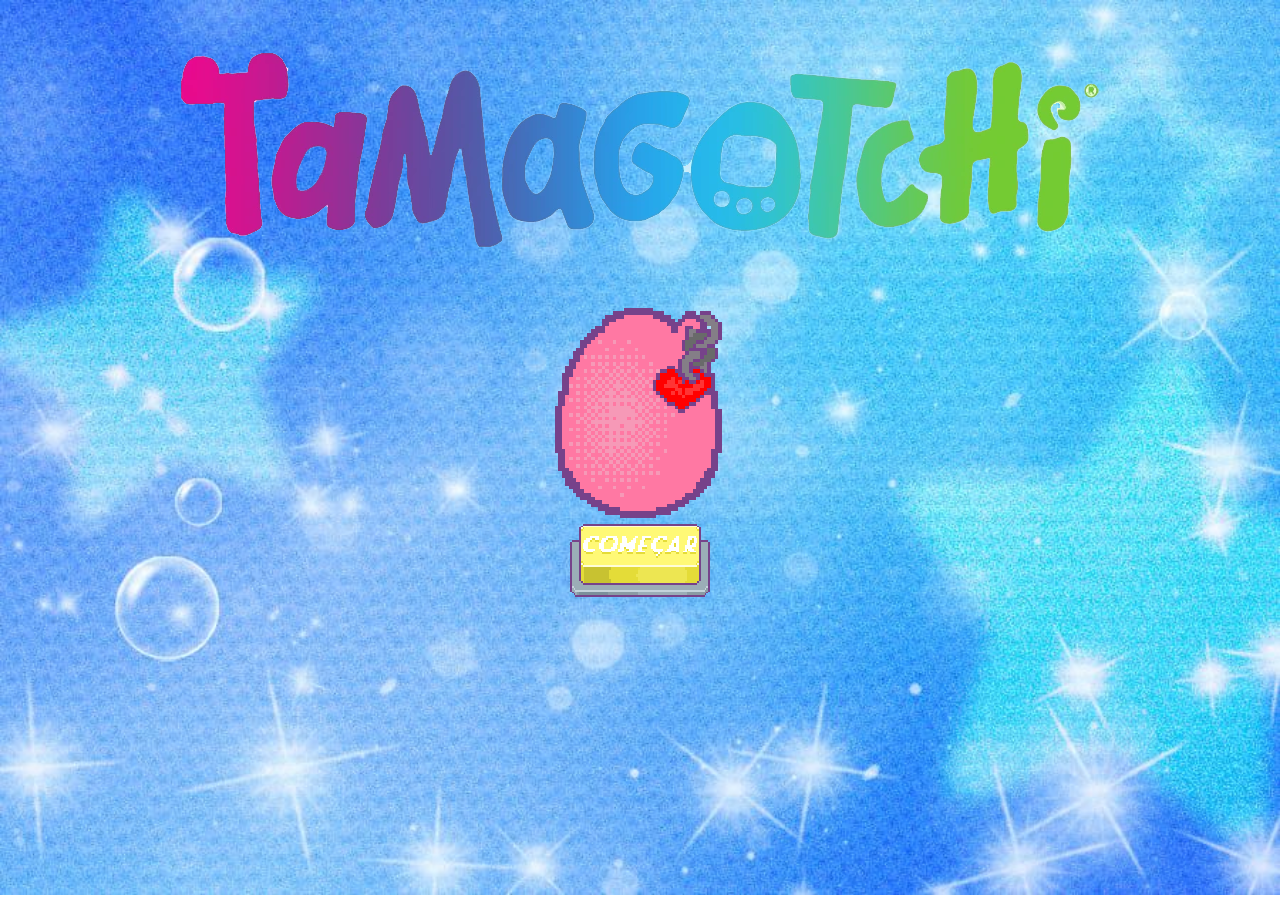
<file: index.html>
<!DOCTYPE html>
<html lang="pt-br">
<head>
  <meta charset="UTF-8">
  <meta name="viewport" content="width=device-width, initial-scale=1.0">
  <title>Tamagotchi</title>
  <link rel="stylesheet" href="/styles/index.css">
</head>

<body>
  <main>
    <audio controls autoplay class="musica-tela-de-inicio" src="/midia/03 - Definitely Our Town.mp3"></audio>

    <audio controls class="som-botao" src="/midia/button-9(chosic.com).mp3"></audio>

    <div>
      <img src="/img/logos/tama-logo.png" id="logo">

      <div id="primeiraTela">
  
        <div id="tamagotchi-oval">
          <img src="/img/sprites/tamagotchi-costas-reformatado.gif" id="tamagotchi-costas">
        </div>

        <a href="/telas/tela-de-jogo.html"><button id="botao-troca-tela-inicio" ></button></a>
        
      </div>
    
    </div>
 
    </main>
     <script src="/scripts/inicio.js"></script>
</body>
</html>
</file>
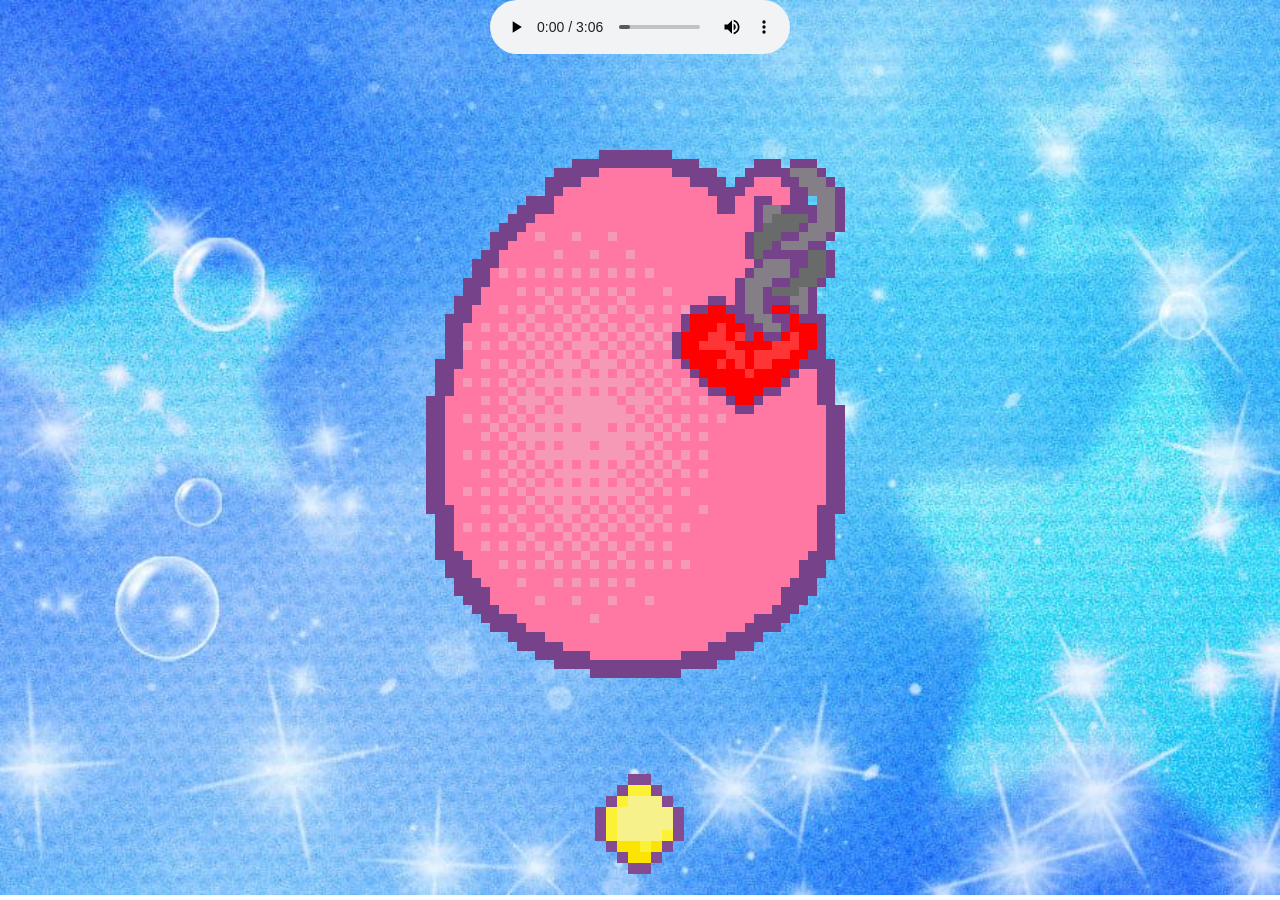
<file: tela-de-inicio.html>
<!DOCTYPE html>
<html lang="pt-br">
<head>
  <meta charset="UTF-8">
  <meta name="viewport" content="width=device-width, initial-scale=1.0">
  <title>Tamagotchi</title>
  <link rel="stylesheet" href="style.css">
</head>
<body>
<!--------------------------------- ANIMAÇÃO DE INICIO----------------------------------------->
<audio controls>
  <source src="/midia/Clown(chosic.com).mp3" class="background-musica" type="audio/mpeg">
</audio>
<source src="/midia/button-9(chosic.com).mp3" class="som-botao" type="audio/mpeg">
<div id="primeiraTela">
  
   <div id="tamagotchi-oval">
    <img src="/img/tamagotchi-costas-reformatado.gif" id="tamagotchi-costas">
  </div>
  <button id="botao-troca-tela-inicio"></button>

</div>

<!----------------------------------- TELA DE JOGO ---------------------------------------------->
<div id="tamagotchi-retangular" >
    <div id="tamagotchi">
      <header>
        <img src="/img/estrela.png" alt="">
      </header>
      <div id="display">
        <div id="bicho"><img src="/img/slime-andando-lado.gif" srcset=""></div>
      </div>
    </div>
</div>


<!------------------------------------------------------------------------------------------------->
<div>

</div>

  <script src="script.js"></script>
</body>
</html>
</file>
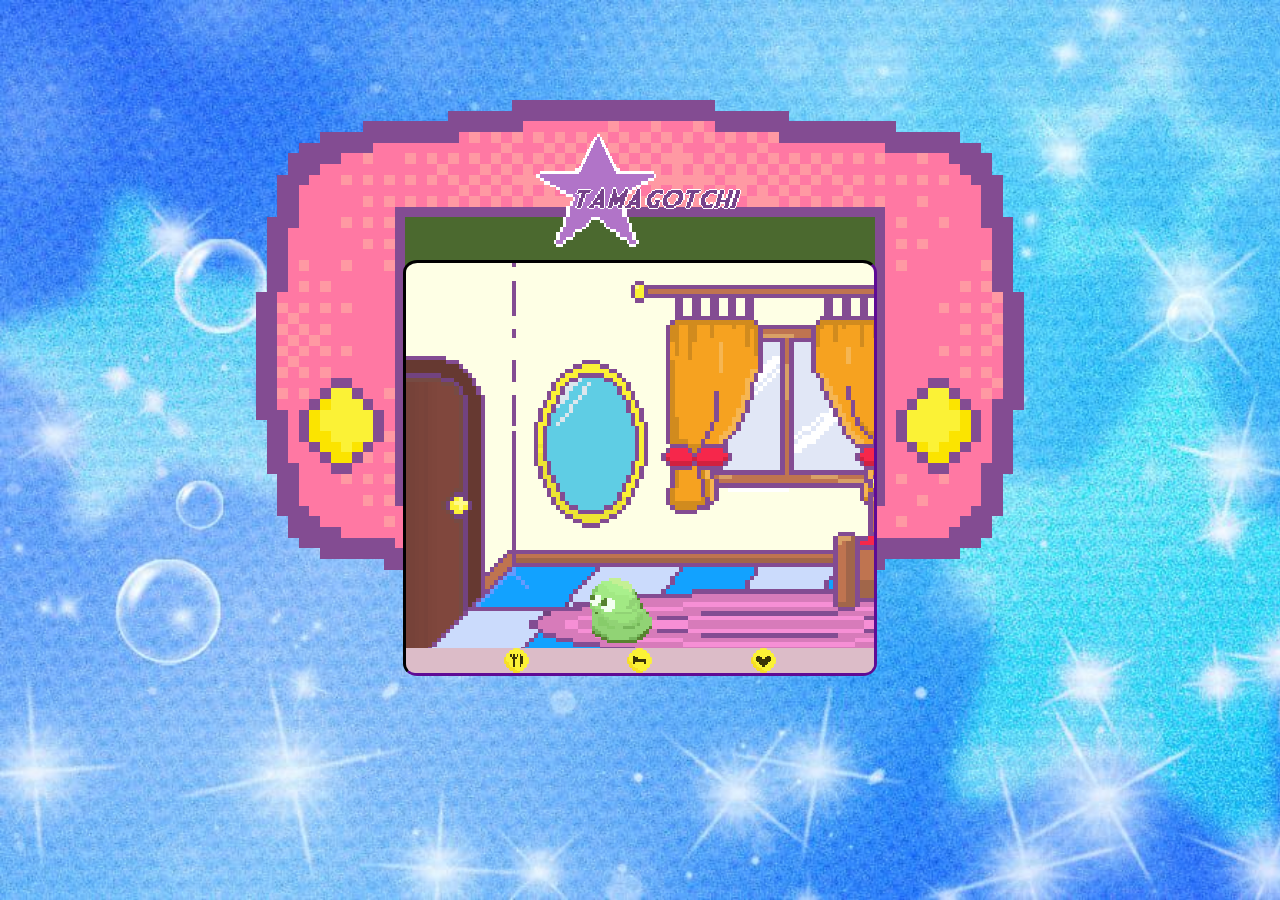
<file: telas/tela-de-jogo.html>
<!DOCTYPE html>
<html lang="pt-br">
<head>
  <meta charset="UTF-8">
  <meta name="viewport" content="width=device-width, initial-scale=1.0">
  <title>Tamagotchi</title>
  <link rel="stylesheet" href="/styles/telas.css">
</head>
<body>
<!----------------------------------- TELA DE JOGO ---------------------------------------------->
<audio controls autoplay class="background-musica">
  <source src="/midia/Clown(chosic.com).mp3" class="background-musica" type="audio/mpeg">
</audio>
 <div id="popup">
          <img src="/img/popup/alert.gif" >
        </div>
<div id="tamagotchi-retangular" >

    <div id="tamagotchi">

      <header>
        <img src="/img/logos/estrela.png" alt="">
      </header>
      
      <div id="display">
       

        <div id="bicho">
          <img id="spriteNormal" src="/img/sprites/slime-andando-lado.gif" srcset="">
        </div>

        <nav>
         <!-- <button class="">brincar</button>-->
          <button class="comer"></button>
          <button class="dormir"></button>
          <button class="carinho"></button>
         <!-- <button class="">personalizar</button>-->
        </nav>
        
      </div>

    </div>

</div>


<!------------------------------------------------------------------------------------------------->
<div>

</div>
<script>
  document.addEventListener("DOMContentLoaded", movimento);
</script>
  <script src="/scripts/inicio.js"></script>
  <script src="/scripts/estados.js"></script>
  <script src="/scripts/interacoes.js"></script>
</body>
</html>
</file>
<file: styles/index.css>
*{
  margin: 0;
  padding: 0;
}
body{
  background-image:url(/img/cenario/background.jpg);
  background-repeat: no-repeat;
  background-size: cover;
  display: flex;
  align-items: center;
  flex-direction: column;
  width: 100vw;
  height: 80vh;
}
/*------------------------------- TELA DE INICIO ---------------------------------*/
.musica-tela-de-inicio{
  display: none;
}

.som-botao{
  display: none;
}

#primeiraTela{
  display: flex;
  align-items: center;
  flex-direction: column;
}

#tela-de-inicio{
  width: 100%;
  height: 100%;
  display: flex;
  align-items: center; 
  justify-content: center;
}

#tamagotchi-frente{
  width: 200px;
  image-rendering: pixelated;
  animation-name: quicar;
  animation-duration: 6s;
  animation-iteration-count: infinite;
  animation-timing-function: ease-in-out; 
  
}

#tamagotchi-costas {
  width: 200px;
  image-rendering: pixelated;
  animation-name: quicar;
  animation-duration: 6s;
  animation-iteration-count: infinite;
  animation-timing-function: ease-in-out; 
}

@keyframes quicar {
  0%, 100% {
    transform: translateY(0);
  }
  50% {
    transform: translateY(calc(4vh - 70px));
  }
}

#botao-troca-tela-inicio{
  width: 140px;
  height: 100px;
  background-image: url(/img/botoes/começar-up.png);
  image-rendering: pixelated;
  background-repeat: no-repeat;
  background-size: contain;
  background-color: transparent;
  border: none;
}
#botao-troca-tela-inicio:hover{
  cursor: pointer;
}
#botao-troca-tela-inicio:active{
  width: 140px;
  height: 100px;
  background-image: url(/img/botoes/começar-down.gif);
  image-rendering: pixelated;
  background-repeat: no-repeat;
  background-size: contain;
  background-color: transparent;
  border: none;
}
/*------------------------------- TELA DE JOGO --------------------------------*/
</file>
<file: style.css>
*{
  margin: 0;
  padding: 0;
}
body{
  background-image:url(/img/7c9eabcda122c69073e9354d427fc53a.jpg);
  background-repeat: no-repeat;
  background-size: cover;
  display: flex;
  align-items: center;
  flex-direction: column;
  
}
/*------------------------------- TELA DE INICIO ---------------------------------*/

#primeiraTela{
  display: flex;
  align-items: center;
  flex-direction: column;
}

#tela-de-inicio{
  width: 100vw;
  height: 80vh;
  display: flex;
  align-items: center; 
  justify-content: center;
}

#tamagotchi-frente{
  width: 500px;
  image-rendering: pixelated;
  animation-name: quicar;
  animation-duration: 6s;
  animation-iteration-count: infinite;
  animation-timing-function: ease-in-out; 
  
}

#tamagotchi-costas {
  width: 500px;
  image-rendering: pixelated;
  animation-name: quicar;
  animation-duration: 6s;
  animation-iteration-count: infinite;
  animation-timing-function: ease-in-out; 
}

@keyframes quicar {
  0%, 100% {
    transform: translateY(0);
  }
  50% {
    transform: translateY(calc(20vh - 300px));
  }
}

#botao-troca-tela-inicio{
  width: 90px;
  height: 100px;
  background-image: url(/img/botao-up.png);
  image-rendering: pixelated;
  background-repeat: no-repeat;
  background-size: contain;
  background-color: transparent;
  border: none;
}
#botao-troca-tela-inicio:hover{
  cursor: pointer;
}
#botao-troca-tela-inicio:active{
  width: 90px;
  height: 100px;
  background-image: url(/img/botao-down.png);
  image-rendering: pixelated;
  background-repeat: no-repeat;
  background-size: contain;
  background-color: transparent;
  border: none;
}
/*------------------------------- TELA DE JOGO --------------------------------*/

#tamagotchi{
  background-image: url(/img/console-n.png);
  image-rendering: pixelated;
  background-repeat: no-repeat;
  background-size: contain;
  width: 15in;
  height: 9in;
  border-radius: 35px;
  display: none;
  flex-direction: column;
  align-items: center;
  justify-items: center;
  margin: 100px;
}

#tamagotchi img{
  height: 150px;
  align-self: flex-start;
  margin-top: 30px;
}

#display{
  width: 780px;
  height: 55%;
  background-image: url(/img/Sprite-0001-Recovered.gif);
  image-rendering: pixelated;
  background-repeat: no-repeat;
  background-size:cover;
  border-radius: 15px;
  border-style: inset;
  border-color: #290541;
  display: flex;
  justify-content: center;
  align-items: flex-end;
  margin-top: 10px;
}

#bicho img {
  margin-bottom: 20px;
  width: 160px;
  height: 190px;
  animation-name: andar;
  animation-duration: 10s;
  animation-iteration-count: infinite;
  animation-timing-function: linear;
}

@keyframes andar {
  0% {
    transform: translateX(290px) rotateY(0.5turn); 
  }
  45% {
    transform: translateX(-290px) rotateY(0.5turn);
  }
  55% {
    transform: translateX(-290px) rotateY(0); 
  }
  95% {
    transform: translateX(290px) rotateY(0);
  }
  100% {
    transform: translateX(290px) rotateY(0.5turn);  
}
}
</file>
<file: styles/telas.css>
*{
  margin: 0;
  padding: 0;
}
body{
  background-image:url(/img/cenario/background.jpg);
  background-repeat: no-repeat;
  background-size: cover;
  display: flex;
  align-items: center;
  flex-direction: column;
  width: 100vw;  
  height: 100vh;
}

.background-musica{
  display: none;
}

nav{
  background-color: #dcbcc8;
  width: 100%;
  height: 25px;
  display: flex;
  justify-content: space-evenly;
  align-items: center;
  border-radius: 0px 0px 9px 9px ;
} 

nav button{
  height: 25px;
  width: 25px;
  border-radius: 50%;
  background-color: transparent;
  border: none;
}

nav button:hover{
  cursor: pointer;
  cursor: pointer;
}

.comer{
  background-image: url(/img/botoes/botao-comer.png);
  background-size: contain;
}
.dormir{
  background-image: url(/img/botoes/botao-cama.png);
  background-size: contain;
}
.carinho{
  background-image: url(/img/botoes/botao-carinho.png);
  background-size: contain;
}
#tamagotchi-retangular{
  width: 90vw;
  height: 80vh;
  display: flex;
  flex-direction: column;
  align-items: center;
  justify-items: center;
  margin-top: 100px;
}

#tamagotchi{
  width: 60vw;
  height: 90vh;
  background-image: url(/img/cenario/console-r.png);
  image-rendering: pixelated;
  background-repeat: no-repeat;
  background-size:contain;
  border-radius: 15%;
  display: flex;
  flex-direction: column;
  align-items: center;
  justify-items: center;
}

#tamagotchi img{
  height: 14vh;
  align-self: flex-start;
  margin-top: 25px;
}

#display{
  margin-top: 5px;
  width: 61%;
  height: 57%;
  background-image: url(/img/sprites/Sprite-0001-Recovered.gif);
  image-rendering: pixelated;
  background-repeat: no-repeat;
  background-size:cover;
  border-radius: 3%;
  border-style: inset;
  border-color: #290541;
  display: flex;
  flex-wrap: wrap;
  flex-direction: column;
  justify-content: end;
  align-items: center;
}
#bicho{
height: 90px;
margin: 22px;  
}

#popup{
  display:none;
  justify-content: center;
  z-index: 100;
  margin-left:0px;
  margin-bottom: 0px;
  height: 80px;
  image-rendering: pixelated;
  position: absolute;
  top: 50%;
  left: 50%;
  transition: margin-left 1s;
}


#bicho img {
  margin-left:0px;
  margin-bottom: 20px;
  width: 90px;
  height: 100%;
  transition: margin-left 2s;

}
</file>
